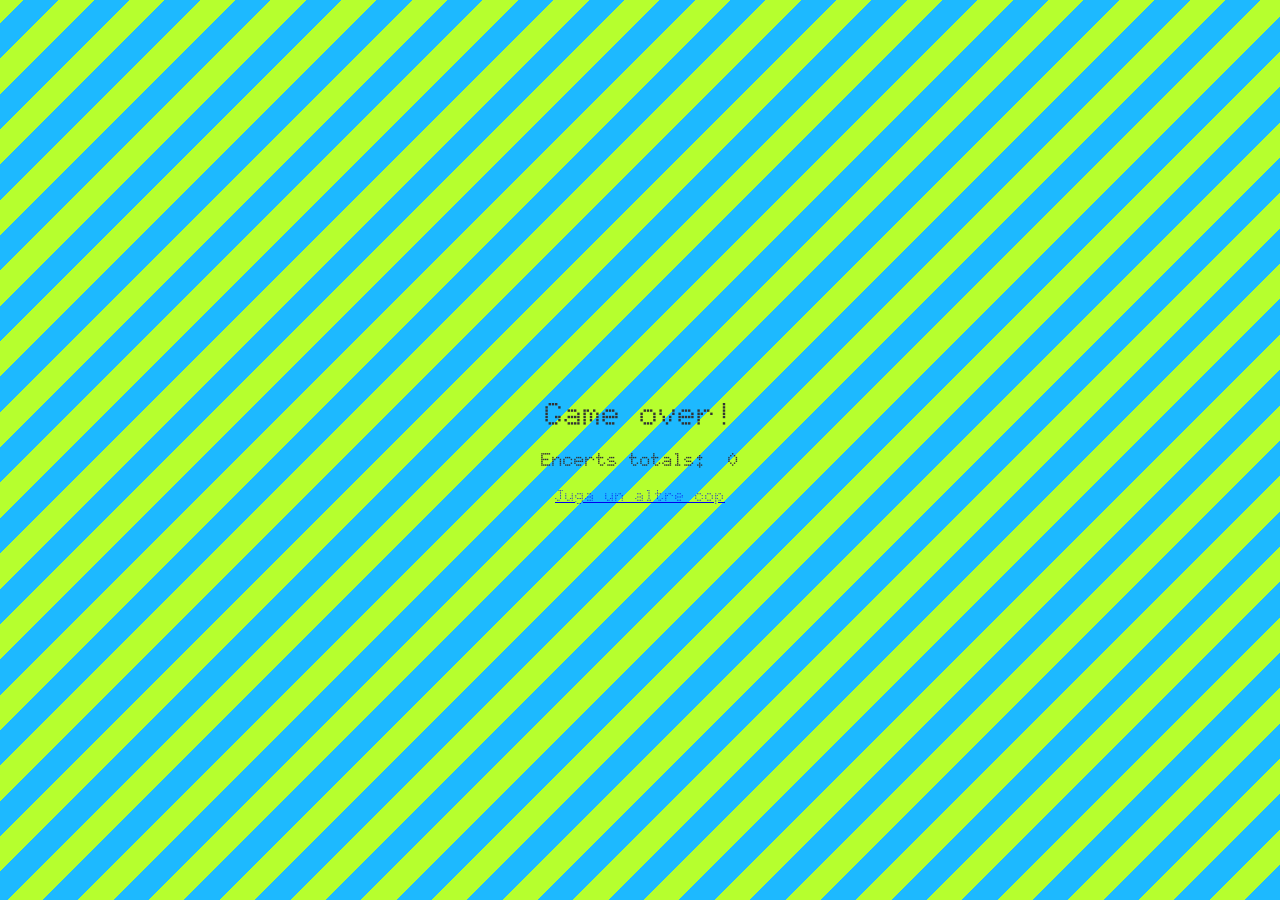
<file: index.html>
<!DOCTYPE html>
<html lang="es">

<head>
    <meta charset="UTF-8">
    <meta name="viewport" content="width=device-width, initial-scale=1.0">
    <title>Benvingut a La Fira!</title>
    <link rel="stylesheet" href="./styles.css">
    <link href='https://fonts.googleapis.com/css?family=Doto:wght@400;500;700' rel='stylesheet' type='text/css'>
    <link rel="stylesheet" href="https://cdnjs.cloudflare.com/ajax/libs/font-awesome/4.7.0/css/font-awesome.min.css">
</head>

<body>
    <header>
        <h1>Hijack Simulator v1.0</h1>
        <i class="fa fa-user-times fa-2x" aria-hidden="true"></i>
    </header>

    <main>
        <ul class="fachada">
            <li class="ventana">
                <input type="checkbox" class="ladron">
                <div class="persiana"></div>
            </li>
            <li class="ventana">
                <input type="checkbox" class="ladron">
                <div class="persiana"></div>
            </li>
            <li class="ventana">
                <input type="checkbox" class="ladron">
                <div class="persiana"></div>
            </li>
            <li class="ventana">
                <input type="checkbox" class="ladron">
                <div class="persiana"></div>
            </li>
            <li class="ventana">
                <input type="checkbox" class="ladron">
                <div class="persiana"></div>
            </li>
            <li class="ventana">
                <input type="checkbox" class="ladron">
                <div class="persiana"></div>
            </li>
            <li class="ventana">
                <input type="checkbox" class="ladron">
                <div class="persiana"></div>
            </li>
            <li class="ventana">
                <input type="checkbox" class="ladron">
                <div class="persiana"></div>
            </li>
            <li class="ventana">
                <input type="checkbox" class="ladron">
                <div class="persiana"></div>
            </li>
        </ul>
    </main>

    <footer>
        <h3 class="encerts-totals">Dianes encertades: &nbsp;</h3>
        <a href="">Made with love by @albert &hearts;</a>
    </footer>

    <div class="game-over">
        <h1>Game over!</h1>
        <h3 class="encerts-totals">Encerts totals: &nbsp;</h3>
        <a href="./hijack.html">Juga un altre cop</a>
    </div>
</body>

</html>
</file>
<file: styles.css>
* {
  box-sizing: border-box;
  margin: 0;
}

body {
  background: #e9b58b;
  font-family: "Doto";
  color: #333;
  font-size: 16px;
  width: 100vw;
  height: 100vh;
  display: flex;
  flex-direction: column;
  justify-content: space-between;
  align-items: center;
  counter-reset: encerts;
}

header {
  width: 100%;
  height: 50px;
  background-color: bisque;
  display: flex;
  flex-direction: row;
  justify-content: space-between;
  align-items: center;
  padding-left: 30px;
  padding-right: 30px;
  background-image: url('assets/tejado.jpg');
  background-size: 300px;
  color: white;
}

header h1 {
  font-size: 1.8em;
  background-color: rgb(234, 106, 42);
}

main {
  width: 100%;
  height: 100%;
  padding: 5px;
  display: flex;
  flex-direction: column;
  justify-content: center;
  align-items: center;
  background-image: url('assets/wall.jpg');
  background-size: cover;
}

footer {
  width: 100%;
  height: 60px;
  padding: 5px;
  display: flex;
  flex-direction: column;
  align-items: center;
  justify-content: space-evenly;
  background-image: url('assets/acera.jpg');
  background-size: 300px;
}

footer h3 {
  font-size: 1.6em;
  padding: 0 10px 0 10px;
  background-color: rgba(255, 255, 255, 0.75);
}

footer a {
  font-size: 0.8em;
  padding: 0 10px 0 10px;
  background-color: rgba(255, 255, 255, 0.75);
}

.encerts-totals::after {
  content: counter(encerts);
}

.fachada {
  max-width: 800px;
  display: flex;
  flex-direction: row;
  flex-wrap: wrap;
  justify-content: center;
  align-items: center;
  gap: 60px;
  padding: 20px;
}

.ventana {
  position: relative;
  width: 150px;
  height: 150px;
  outline: 4px solid black;
  list-style: none;
  overflow: hidden;
  background: radial-gradient(circle, rgba(252, 189, 70, 1) 0%, rgba(0, 0, 0, 1) 60%);
}

.ladron {
  position: absolute;
  top: 40%;
  left: 20%;
  margin: auto;
  z-index: 1;
  width: 100px;
  height: 100px;
  background-image: url('assets/ladron.png');
  background-size: cover;
  background-position: center;
  appearance: none;
  cursor: crosshair;
  transition: filter 1s linear;
  animation: amagar-lladre 2s ease-in-out infinite;
}

.ladron:checked {
  filter: opacity(0.8) hue-rotate(180deg);
  counter-increment: encerts;
}

.ladron:checked::after {
  content: "+1!";
  position: absolute;
  top: 10px;
  right: -25px;
  color: white;
  font-size: 1.4em;
  font-weight: bold;
}

.persiana {
  position: absolute;
  top: 0;
  left: 0;
  width: 100%;
  height: 60%;
  z-index: 2;
  background-image: url('assets/persiana.jpg');
  background-size: cover;
  background-position: center;
}

.ventana:nth-child(1) .ladron {
  animation-duration: 3s;
}

.ventana:nth-child(2) .ladron {
  animation-duration: 1.8s;
}

.ventana:nth-child(3) .ladron {
  animation-duration: 2.5s;
}

.ventana:nth-child(4) .ladron {
  animation-duration: 1.5s;
}

.ventana:nth-child(5) .ladron {
  animation-duration: 2.8s;
}

.ventana:nth-child(6) .ladron {
  animation-duration: 1.9s;
}

.ventana:nth-child(7) .ladron {
  animation-duration: 3.4s;
}

.ventana:nth-child(8) .ladron {
  animation-duration: 2.1s;
}

.ventana:nth-child(9) .ladron {
  animation-duration: 1.7s;
}

@keyframes amagar-lladre {
  0% {
    top: 0;
  }
  50% {
    top: 40%;
  }
  100% {
    top: 0;
  }
}

.game-over {
  position: fixed;
  top: -100vh;
  left: 0;
  width: 100%;
  height: 100%;
  z-index: 10;
  display: flex;
  flex-direction: column;
  justify-content: center;
  align-items: center;
  gap: 15px;
  opacity: 0;
  background: repeating-linear-gradient(
    -45deg,
    #1db9ff,
    #1db9ff 25px,
    #b6ff2e 25px,
    #b6ff2e 50px
  );
  animation: appear 0.25s forwards;
  animation-delay: 10s;
}

@keyframes appear {
  0% {
    top: -100vh;
    opacity: 0;
  }
  100% {
    top: 0;
    opacity: 1;
  }
}
</file>
<file: hijack.css>
* {
  box-sizing: border-box;
  margin: 0;
}

body {
  background: #e9b58b;
  font-family: "Doto";
  color: #333;
  font-size: 16px;
  width: 100vw;
  height: 100vh;
  display: flex;
  flex-direction: column;
  justify-content: space-between;
  align-items: center;
  counter-reset: encerts;
}

header {
  width: 100%;
  height: 50px;
  background-color: bisque;
  display: flex;
  flex-direction: row;
  justify-content: space-between;
  align-items: center;
  padding-left: 30px;
  padding-right: 30px;
  background-image: url('assets/tejado.jpg');
  background-size: 300px;
  color: white;
}

header h1 {
  font-size: 1.8em;
  background-color: rgb(234, 106, 42);
}

main {
  width: 100%;
  height: 100%;
  padding: 5px;
  display: flex;
  flex-direction: column;
  justify-content: center;
  align-items: center;
  background-image: url('assets/wall.jpg');
  background-size: cover;
}

footer {
  width: 100%;
  height: 60px;
  padding: 5px;
  display: flex;
  flex-direction: column;
  align-items: center;
  justify-content: space-evenly;
  background-image: url('assets/acera.jpg');
  background-size: 300px;
}

footer h3 {
  font-size: 1.6em;
  padding: 0 10px 0 10px;
  background-color: rgba(255, 255, 255, 0.75);
}

footer a {
  font-size: 0.8em;
  padding: 0 10px 0 10px;
  background-color: rgba(255, 255, 255, 0.75);
}

.encerts-totals::after {
  content: counter(encerts);
}

.fachada {
  max-width: 800px;
  display: flex;
  flex-direction: row;
  flex-wrap: wrap;
  justify-content: center;
  align-items: center;
  gap: 60px;
  padding: 20px;
}

.ventana {
  position: relative;
  width: 150px;
  height: 150px;
  outline: 4px solid black;
  list-style: none;
  overflow: hidden;
  background: radial-gradient(circle, rgba(252, 189, 70, 1) 0%, rgba(0, 0, 0, 1) 60%);
}

.ladron {
  position: absolute;
  top: 40%;
  left: 20%;
  margin: auto;
  z-index: 1;
  width: 100px;
  height: 100px;
  background-image: url('assets/ladron.png');
  background-size: cover;
  background-position: center;
  appearance: none;
  cursor: crosshair;
  transition: filter 1s linear;
  animation: amagar-lladre 2s ease-in-out infinite;
}

.ladron:checked {
  filter: opacity(0.8) hue-rotate(180deg);
  counter-increment: encerts;
}

.ladron:checked::after {
  content: "+1!";
  position: absolute;
  top: 10px;
  right: -25px;
  color: white;
  font-size: 1.4em;
  font-weight: bold;
}

.persiana {
  position: absolute;
  top: 0;
  left: 0;
  width: 100%;
  height: 60%;
  z-index: 2;
  background-image: url('assets/persiana.jpg');
  background-size: cover;
  background-position: center;
}

.ventana:nth-child(1) .ladron {
  animation-duration: 3s;
}

.ventana:nth-child(2) .ladron {
  animation-duration: 1.8s;
}

.ventana:nth-child(3) .ladron {
  animation-duration: 2.5s;
}

.ventana:nth-child(4) .ladron {
  animation-duration: 1.5s;
}

.ventana:nth-child(5) .ladron {
  animation-duration: 2.8s;
}

.ventana:nth-child(6) .ladron {
  animation-duration: 1.9s;
}

.ventana:nth-child(7) .ladron {
  animation-duration: 3.4s;
}

.ventana:nth-child(8) .ladron {
  animation-duration: 2.1s;
}

.ventana:nth-child(9) .ladron {
  animation-duration: 1.7s;
}

@keyframes amagar-lladre {
  0% {
    top: 0;
  }
  50% {
    top: 40%;
  }
  100% {
    top: 0;
  }
}

.game-over {
  position: fixed;
  top: -100vh;
  left: 0;
  width: 100%;
  height: 100%;
  z-index: 10;
  display: flex;
  flex-direction: column;
  justify-content: center;
  align-items: center;
  gap: 15px;
  opacity: 0;
  background: repeating-linear-gradient(
    -45deg,
    #1db9ff,
    #1db9ff 25px,
    #b6ff2e 25px,
    #b6ff2e 50px
  );
  animation: appear 0.25s forwards;
  animation-delay: 10s;
}

@keyframes appear {
  0% {
    top: -100vh;
    opacity: 0;
  }
  100% {
    top: 0;
    opacity: 1;
  }
}
</file>
